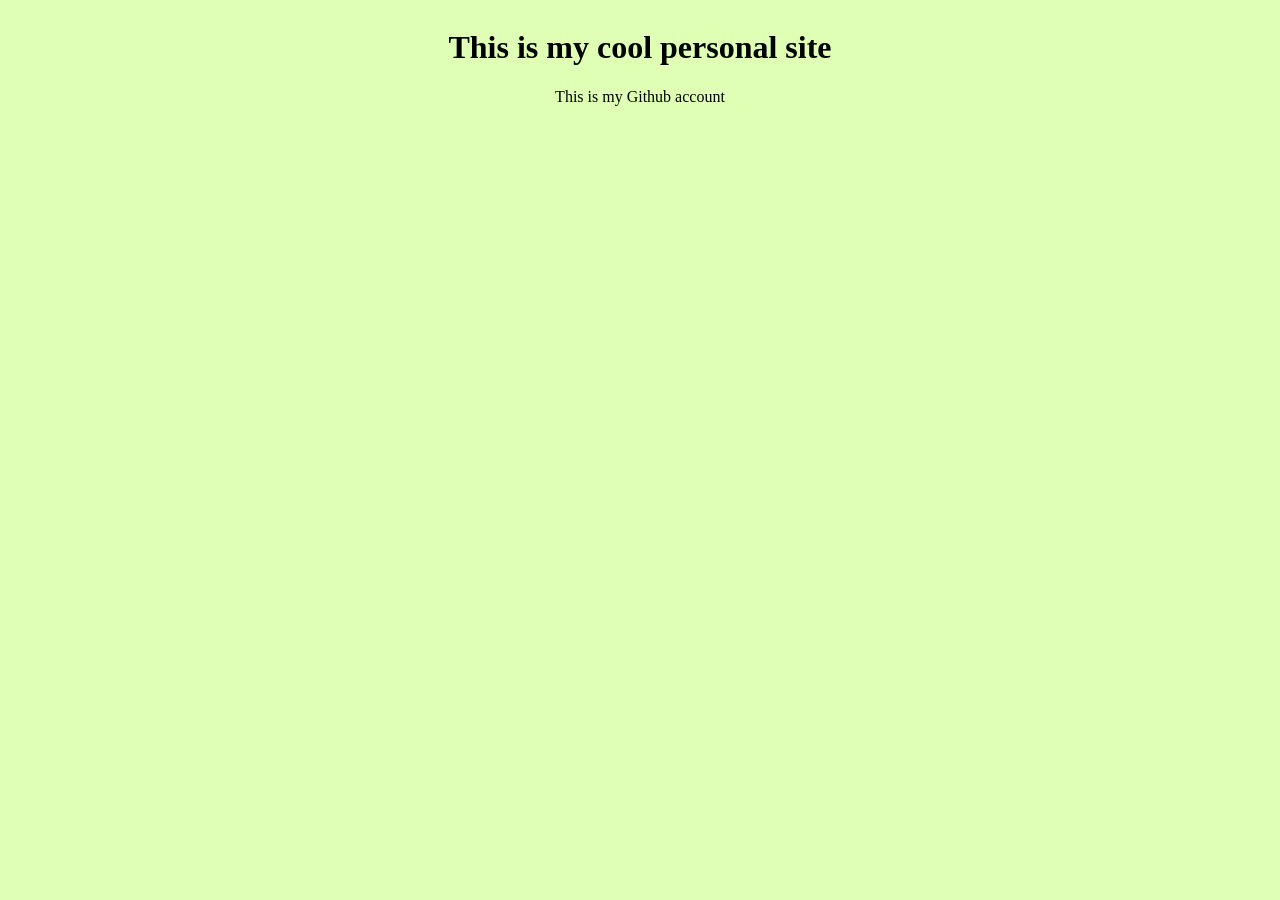
<file: websidecontent/index.html>
<!DOCTYPE html>
<html lang="en">
<head>
    <meta charset="UTF-8">
    <meta name="viewport" content="width=device-width, initial-scale=1.0">
    <title>my-personal-site</title>
    <link rel="stylesheet" href="style.css">
</head>
<body>
    <h1 class="welcome-title">This is my cool personal site</h1>
<div>
    <a href="https://github.com/345235" class="Github">This is my Github account</a>
</body>
</html>
</file>
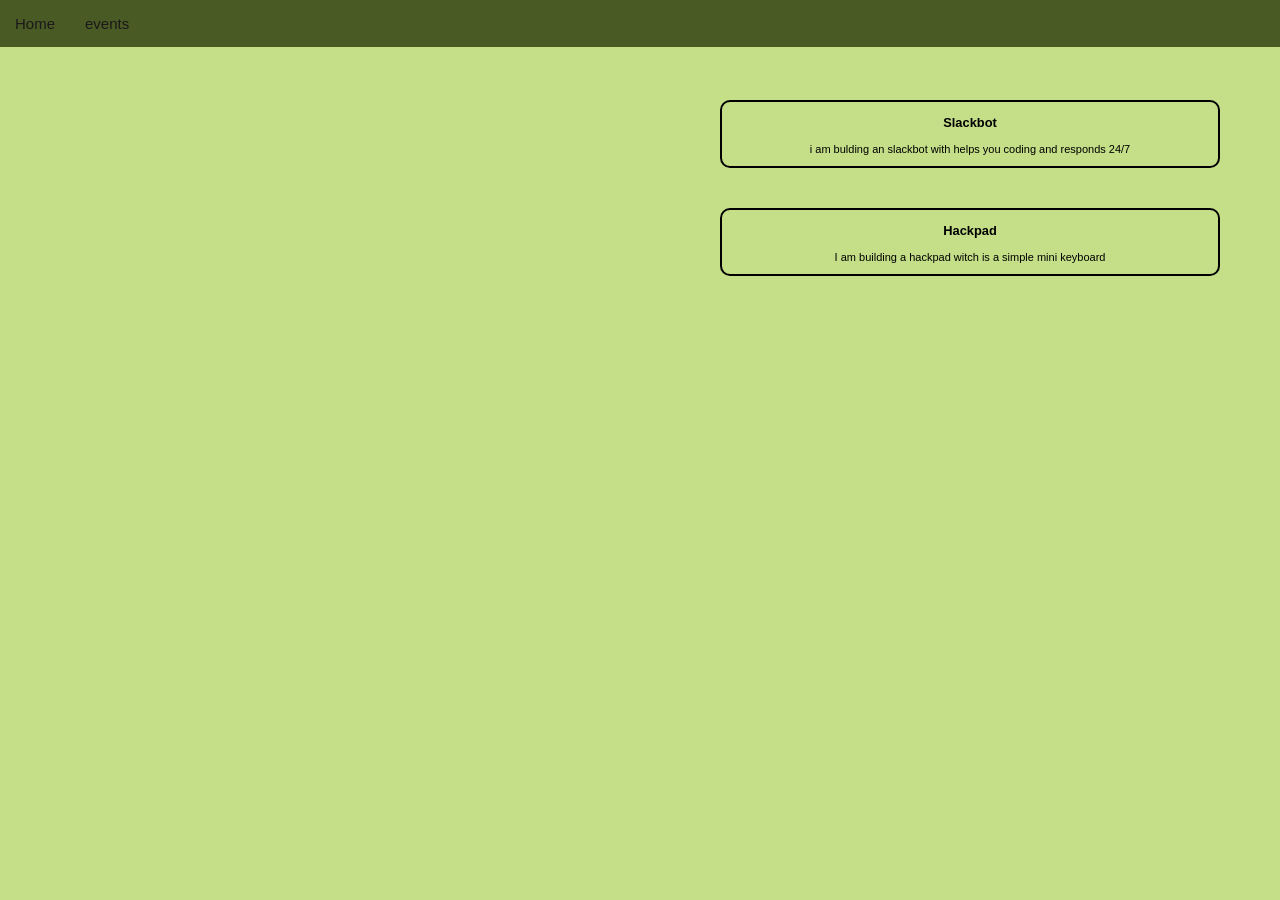
<file: otherprojects.html>
<!DOCTYPE html>
<html lang="en">
<head>
    <meta charset="UTF-8">
    <meta name="viewport" content="width=device-width, initial-scale=1.0">
    <title>other projects</title>
    <link rel="stylesheet" href="style.css">
</head>
<body>
    <nav class="navbar">
        <ul>
            <li>
              <a href="index.html" class="home">Home</a>  
            </li>
            <li>
             <a href="moreabout.html" class="moreabout">events</a>  
            </li>
        </ul>
    </nav>
    <div class="slackbot-div">
        <h3 class="Slackbot">
            Slackbot
        </h3>
        <p> 
            i am bulding an slackbot with helps you coding and responds 24/7 
        </p>
    </div>
    <div class="hackpad-div">
    <h3 class="hackpad">
    Hackpad
    </h3>
    <p>
       I am building a hackpad witch is a simple mini keyboard  
    </p>
    </div>
</body>
</html>
</file>
<file: websidecontent/style.css>
body {
    background-color: #c8ff8096;
    font-family:Georgia, 'Times New Roman', Times, serif;
    align-content: center;
    text-align: center;
}

.welcome-title {
   text-align: center;
}

a.Github {
    color: #000000;
    text-decoration: none;
    align-content: center;


}
</file>
<file: style.css>
html ,body {
    height: 100%;
    text-align:center;
    margin: 0px;
    padding: 0px;
    background: #c4df87;
    font-size: 11px;
    font-weight: 400;
    color: #000000;
    font-family: "Inter", sans-serif;
}
.welcome-title {
   text-align: center;
}

a.Github {
    color: #000000;
    text-decoration: none;
    align-content: center;


}

.github-icon {
    width: 50px;
    height: 50px;
    margin-top: 20px;
    border: 2px solid #000000;
    border-radius: 10px;
    background-color: #ffffff;
}

.reach-me {
    font-size: 20px;
    margin-top: 10px;
    color: #000000;
    font-weight: bold;
}

.reach-me-div {
    display: flex;
    flex-direction: column;
    align-items: center;
    margin-top: 70px;
}


.dog-img {
    width: 400px;
    height: auto;
    border-radius: 10px;
    margin-top: 20px;
   
   
}


.slack-icon {
    width: 50px;
    height: 50px;


}



.about-me {
    font-size: 20px;
    font-weight: 300;
}




.inter-font {
  font-family: "Inter", sans-serif;
  font-optical-sizing: auto;
  font-weight: 500;
  font-style: normal;
}

.this-is-dog {
    font-size : 17px;
}
 

.navbar ul {
    
    font-size: 15px;
    text-decoration: none;
    list-style-type: none;
    background-color: #4a5a25;
    padding: 0px;
    margin: 0px;
    overflow: hidden;
    


    
}

a.otherprojects {
    color: #1a1a1a;
    font-size: 15px;
    text-decoration: none;
    padding: 15px;
    display: block;
    text-align: center;
    
}

a.moreabout {
    color: #1a1a1a;
    text-decoration: none;
    text-align: center;
    display: block;
    padding: 15px;
}

a.home {
     color: #1a1a1a;
    text-decoration: none;
    text-align: center;
    display: block;
    padding: 15px;
}


.navbar li {
    float: left;
}

.slackbot-div {
    border-radius: 10px;
    border: 2px solid #000000;
    margin-top: 10px;
    box-sizing:border-box;
    width: 500px;
    margin-left: 80px;
    position: absolute;
    top: 10%;
    left: 50%;
    

}



.hackpad-div {
    border-radius: 10px;
    border: 2px solid #000000;
    margin-top: 10px;
    box-sizing:border-box;
    width: 500px;
    margin-left: 80px;
    position: absolute;
    top: 22%;
    left: 50%;

}
.stardance-logo {
    width: 200px;
    height: auto;
    margin-top: 20px;
    
    
}
</file>
